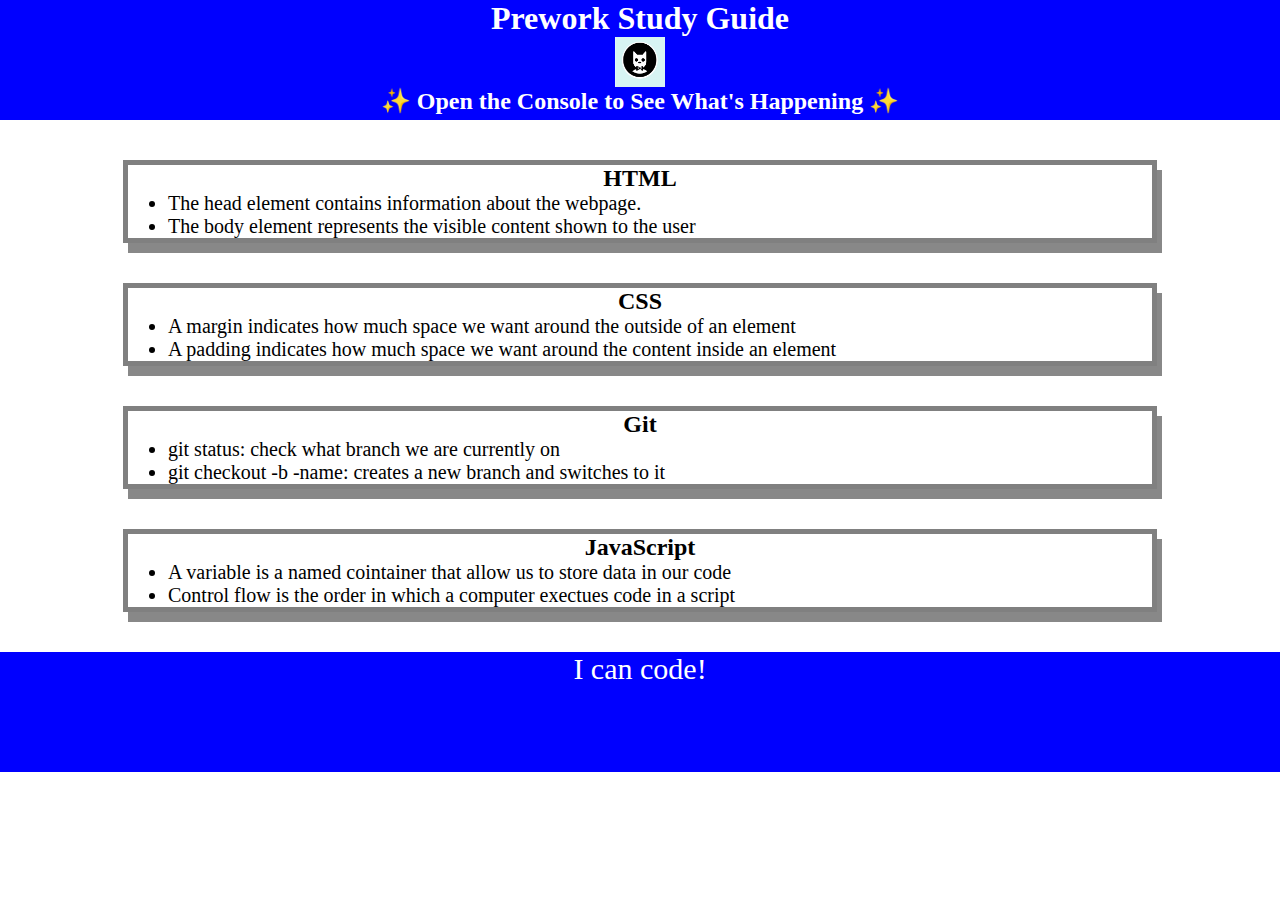
<file: index.html>
<!DOCTYPE html>
<html lang="en">
  <head>
    <meta charset="UTF-8" />
    <meta http-equiv="X-UA-Compatible" content="IE=edge" />
    <meta name="viewport" content="width=device-width, initial-scale=1.0" />
    <link rel="stylesheet" href="assets/style.css"/>
    <title>Prework Study Guide</title>
  </head>
  <body>
    <header id="header">
      <h1>Prework Study Guide</h1>
      <img src="./assets/bowtie-cat.png" alt="Profile image of cat wearing a bow tie." />
      <h2>✨ Open the Console to See What's Happening ✨</h2>
    </header>
    <main>
      <section class="card" id="html-section">
        <h2>HTML</h2>
        <ul>
          <li>The head element contains information about the webpage.</li>
          <li>The body element represents the visible content shown to the user</li>
        </ul>
      </section>
   
      <section class="card" id="css-section">
        <h2>CSS</h2>
        <ul>
          <li>A margin indicates how much space we want around the outside of an element</li>
          <li>A padding indicates how much space we want around the content inside an element</li>
        </ul>
      </section>
   
      <section class="card" id="git-section">
        <h2>Git</h2>
        <ul>
          <li>git status: check what branch we are currently on</li>
          <li>git checkout -b -name: creates a new branch and switches to it</li>
        </ul>
      </section>
   
      <section class="card" id="javascript-section">
        <h2>JavaScript</h2>
        <ul>
          <li>A variable is a named cointainer that allow us to store data in our code</li>
          <li>Control flow is the order in which a computer exectues code in a script</li>
        </ul>
      </section>
    </main>

    <footer>
      <p>I can code!</p>
    </footer>
    <script src="./assets/script.js"></script>
  </body>
</html>
</file>
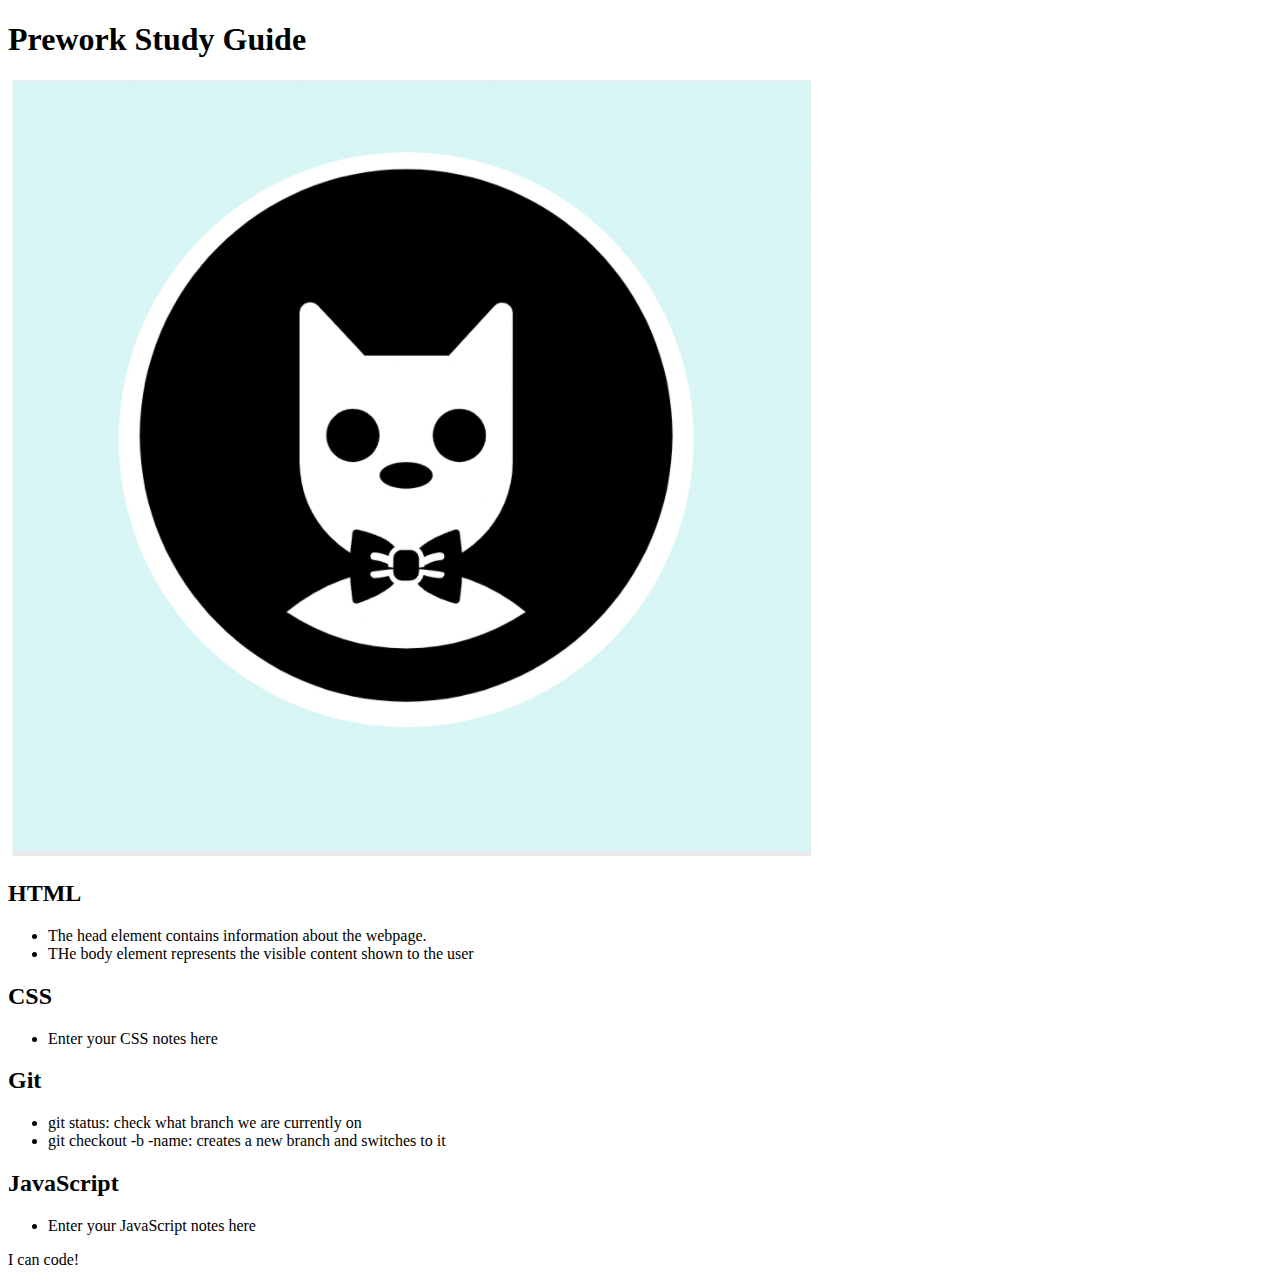
<file: prework-study-guide/index.html>
<!DOCTYPE html>
<html lang="en">
  <head>
    <meta charset="UTF-8" />
    <meta http-equiv="X-UA-Compatible" content="IE=edge" />
    <meta name="viewport" content="width=device-width, initial-scale=1.0" />
    <title>Prework Study Guide</title>
  </head>
  <body>
    <header id="header">
      <h1>Prework Study Guide</h1>
      <img src="./assets/bowtie-cat.png" alt="Profile image of cat wearing a bow tie." />
    </header>
    <main>
      <section class="card" id="html-section">
        <h2>HTML</h2>
        <ul>
          <li>The head element contains information about the webpage.</li>
          <li>THe body element represents the visible content shown to the user</li>
        </ul>
      </section>
   
      <section class="card" id="css-section">
        <h2>CSS</h2>
        <ul>
          <li>Enter your CSS notes here</li>
        </ul>
      </section>
   
      <section class="card" id="git-section">
        <h2>Git</h2>
        <ul>
          <li>git status: check what branch we are currently on</li>
          <li>git checkout -b -name: creates a new branch and switches to it</li>
        </ul>
      </section>
   
      <section class="card" id="javascript-section">
        <h2>JavaScript</h2>
        <ul>
          <li>Enter your JavaScript notes here</li>
        </ul>
      </section>
    </main>

    <footer>
      <p>I can code!</p>
    </footer>
  </body>
</html>
</file>
<file: assets/style.css>
* {
    margin: 0;
    padding: 0;
}

header,
footer {
    width: 100%;
    height: 120px;
    background-color: blue;
    color: white;
}

h1,
h2 {
    text-align: center;
}

img {
    display: block;
    height: 50px;
    width: 50px;
    margin-left: auto;
    margin-right: auto;
}

ul {
    padding-left: 40px;
    font-size: 20px;
}

p {
    text-align: center;
    font-size: 30px;
}
.card {
    width: 80%;
    margin: 40px auto;
    border: 5px solid grey;
    box-shadow: 5px 10px #888888;
}
</file>
